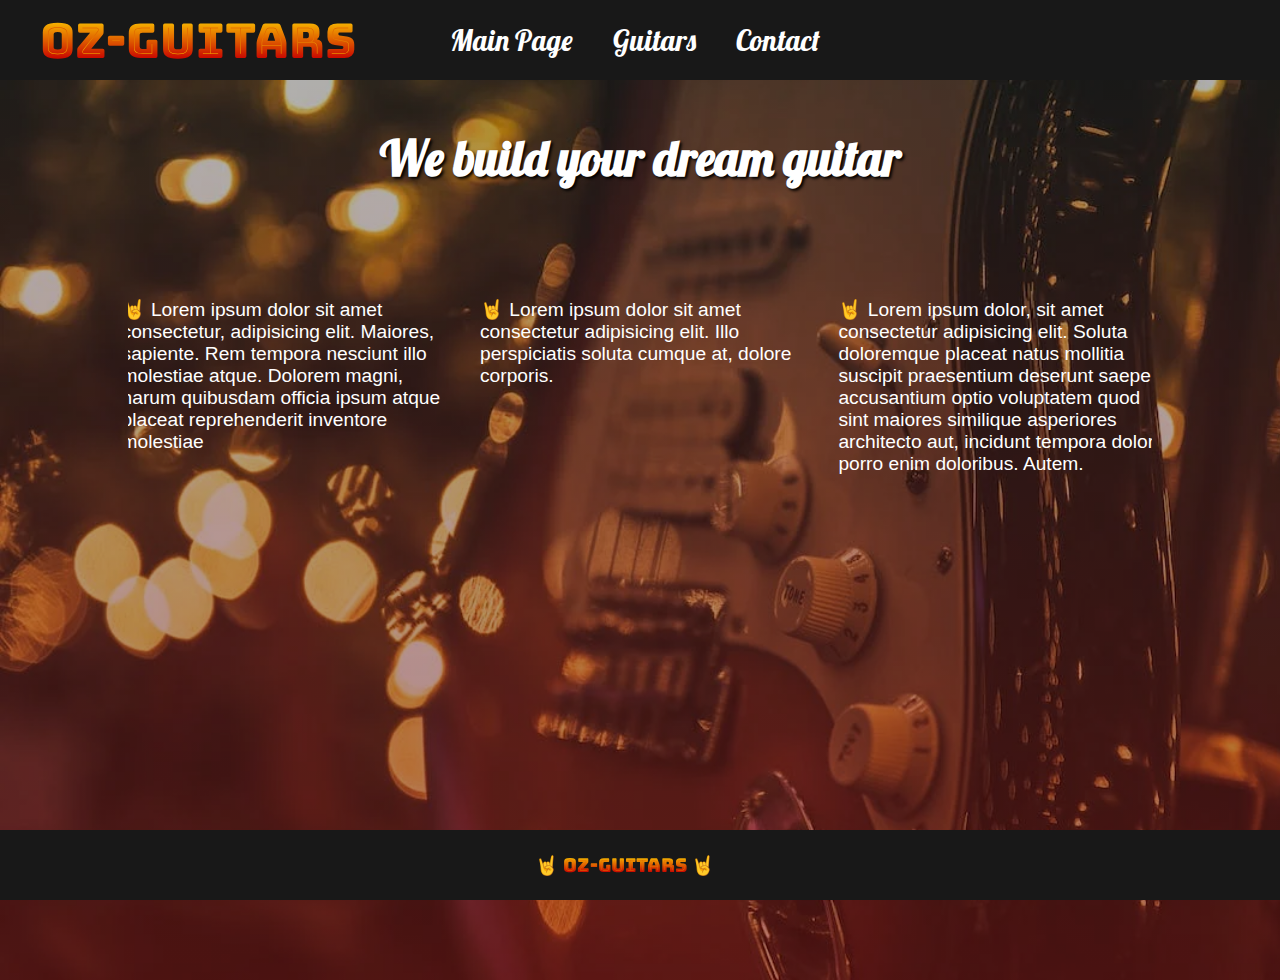
<file: index.html>
<!DOCTYPE html>
<html lang="en">
<head>
    <meta charset="UTF-8">
    <meta http-equiv="X-UA-Compatible" content="IE=edge">
    <meta name="viewport" content="width=device-width, initial-scale=1.0">
    <link rel="preconnect" href="https://fonts.googleapis.com">
    <link rel="preconnect" href="https://fonts.gstatic.com" crossorigin>
    <link rel="stylesheet" href="https://cdnjs.cloudflare.com/ajax/libs/font-awesome/6.2.0/css/all.min.css" integrity="sha512-xh6O/CkQoPOWDdYTDqeRdPCVd1SpvCA9XXcUnZS2FmJNp1coAFzvtCN9BmamE+4aHK8yyUHUSCcJHgXloTyT2A==" crossorigin="anonymous" referrerpolicy="no-referrer" />
    <link href="https://fonts.googleapis.com/css2?family=Bungee+Spice&family=Lobster&display=swap" rel="stylesheet">
    <link rel="stylesheet" href="https://cdn.jsdelivr.net/npm/bootstrap@4.5.3/dist/css/bootstrap.min.css" integrity="sha384-TX8t27EcRE3e/ihU7zmQxVncDAy5uIKz4rEkgIXeMed4M0jlfIDPvg6uqKI2xXr2" crossorigin="anonymous">
    <link rel="stylesheet" href="styles.css">
    <title>Document</title>
</head>
<body>
    <div class="cont">
        <header>
            <div class="top-bar">
                <h1>OZ-GUITARS</h1>
                <ul>
                    <li><a href="index.html">Main Page</a></li>
                    <li><a href="hand.html">Guitars</a></li>
                    <li><a href="contact.html">Contact</a></li>
                </ul>
            </div>
        </header>
        <main>
            <h2>We build your dream guitar</h2>
            <div class="main">
                    
                
                    <p><span>🤘  Lorem</span> ipsum dolor sit amet consectetur, adipisicing elit. Maiores, sapiente. Rem tempora nesciunt illo molestiae atque. Dolorem magni, harum quibusdam officia ipsum atque placeat reprehenderit inventore molestiae </p>
                    <p>🤘  Lorem ipsum dolor sit amet consectetur adipisicing elit. Illo perspiciatis soluta cumque at, dolore corporis.
                    </p>
                    <p>🤘  Lorem ipsum dolor, sit amet consectetur adipisicing elit. Soluta doloremque placeat natus mollitia suscipit praesentium deserunt saepe accusantium optio voluptatem quod sint maiores similique asperiores architecto aut, incidunt tempora dolor porro enim doloribus. Autem.</p>
                   

            </div>
        </main>
    </div>

    <footer>
        <div class="footer">
            <p class="footer-text jumbotron">🤘 OZ-GUITARS 🤘</p>
            <i class="fa-brands fa-facebook"> </i>
            <i class="fa-brands fa-twitter"> </i>
            <i class="fa-brands fa-instagram"> </i>

        </div>
    </footer>
<script src="https://code.jquery.com/jquery-3.5.1.slim.min.js" integrity="sha384-DfXdz2htPH0lsSSs5nCTpuj/zy4C+OGpamoFVy38MVBnE+IbbVYUew+OrCXaRkfj" crossorigin="anonymous"></script>
<script src="https://cdn.jsdelivr.net/npm/bootstrap@4.5.3/dist/js/bootstrap.bundle.min.js" integrity="sha384-ho+j7jyWK8fNQe+A12Hb8AhRq26LrZ/JpcUGGOn+Y7RsweNrtN/tE3MoK7ZeZDyx" crossorigin="anonymous"></script>
</body>
</html>
</file>
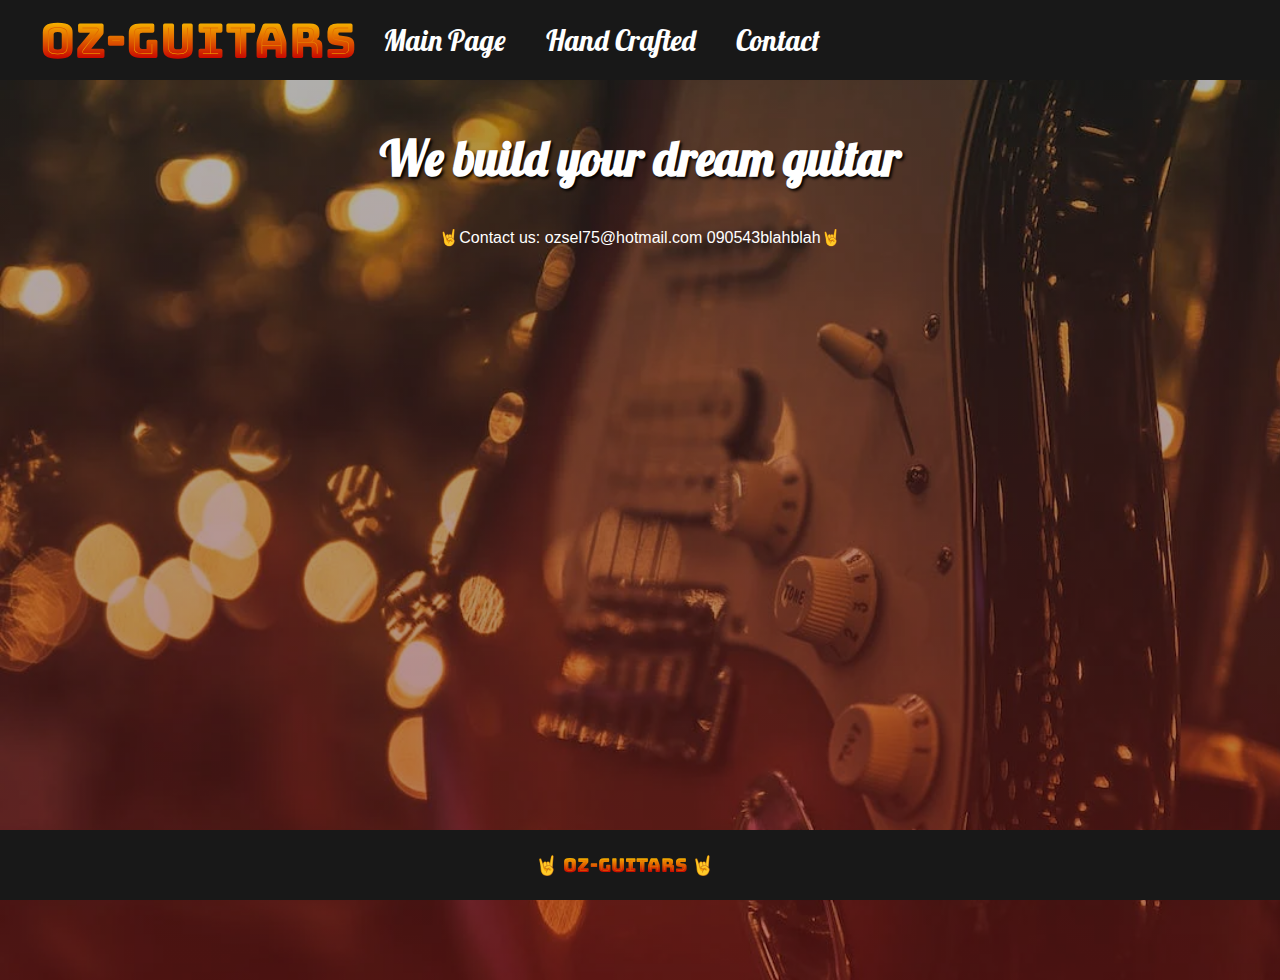
<file: contact.html>
<!DOCTYPE html>
<html lang="en">
<head>
    <meta charset="UTF-8">
    <meta http-equiv="X-UA-Compatible" content="IE=edge">
    <meta name="viewport" content="width=device-width, initial-scale=1.0">
    <link rel="preconnect" href="https://fonts.googleapis.com">
    <link rel="preconnect" href="https://fonts.gstatic.com" crossorigin>
    <link href="https://fonts.googleapis.com/css2?family=Bungee+Spice&family=Lobster&display=swap" rel="stylesheet">
    <link rel="stylesheet" href="https://cdnjs.cloudflare.com/ajax/libs/font-awesome/6.2.0/css/all.min.css" integrity="sha512-xh6O/CkQoPOWDdYTDqeRdPCVd1SpvCA9XXcUnZS2FmJNp1coAFzvtCN9BmamE+4aHK8yyUHUSCcJHgXloTyT2A==" crossorigin="anonymous" referrerpolicy="no-referrer" />
    <link rel="stylesheet" href="styles.css">
    <title>Document</title>
</head>
<body>
    <div class="container">
        <header>
            <div class="top-bar">
                <h1>OZ-GUITARS</h1>
                <ul>
                    <li><a href="index.html">Main Page</a></li>
                    <li><a href="hand.html">Hand Crafted</a></li>
                    <li><a href="contact.html">Contact</a></li>
                </ul>
            </div>
        </header>
        <main>
            <h2>We build your dream guitar </h2>
           
                    
                
                    <p>🤘Contact us:  ozsel75@hotmail.com  090543blahblah🤘</p>


            
        </main>
    </div>
    <footer>
        <div class="footer">
            <p class="footer-text">🤘 OZ-GUITARS 🤘</p>
            <i class="fa-brands fa-facebook"> </i>
            <i class="fa-brands fa-twitter"> </i>
            <i class="fa-brands fa-instagram"> </i>

        </div>
    </footer>

    <script src="https://code.jquery.com/jquery-3.5.1.slim.min.js" integrity="sha384-DfXdz2htPH0lsSSs5nCTpuj/zy4C+OGpamoFVy38MVBnE+IbbVYUew+OrCXaRkfj" crossorigin="anonymous"></script>
    <script src="https://cdn.jsdelivr.net/npm/bootstrap@4.5.3/dist/js/bootstrap.bundle.min.js" integrity="sha384-ho+j7jyWK8fNQe+A12Hb8AhRq26LrZ/JpcUGGOn+Y7RsweNrtN/tE3MoK7ZeZDyx" crossorigin="anonymous"></script>
</body>
</html>
</file>
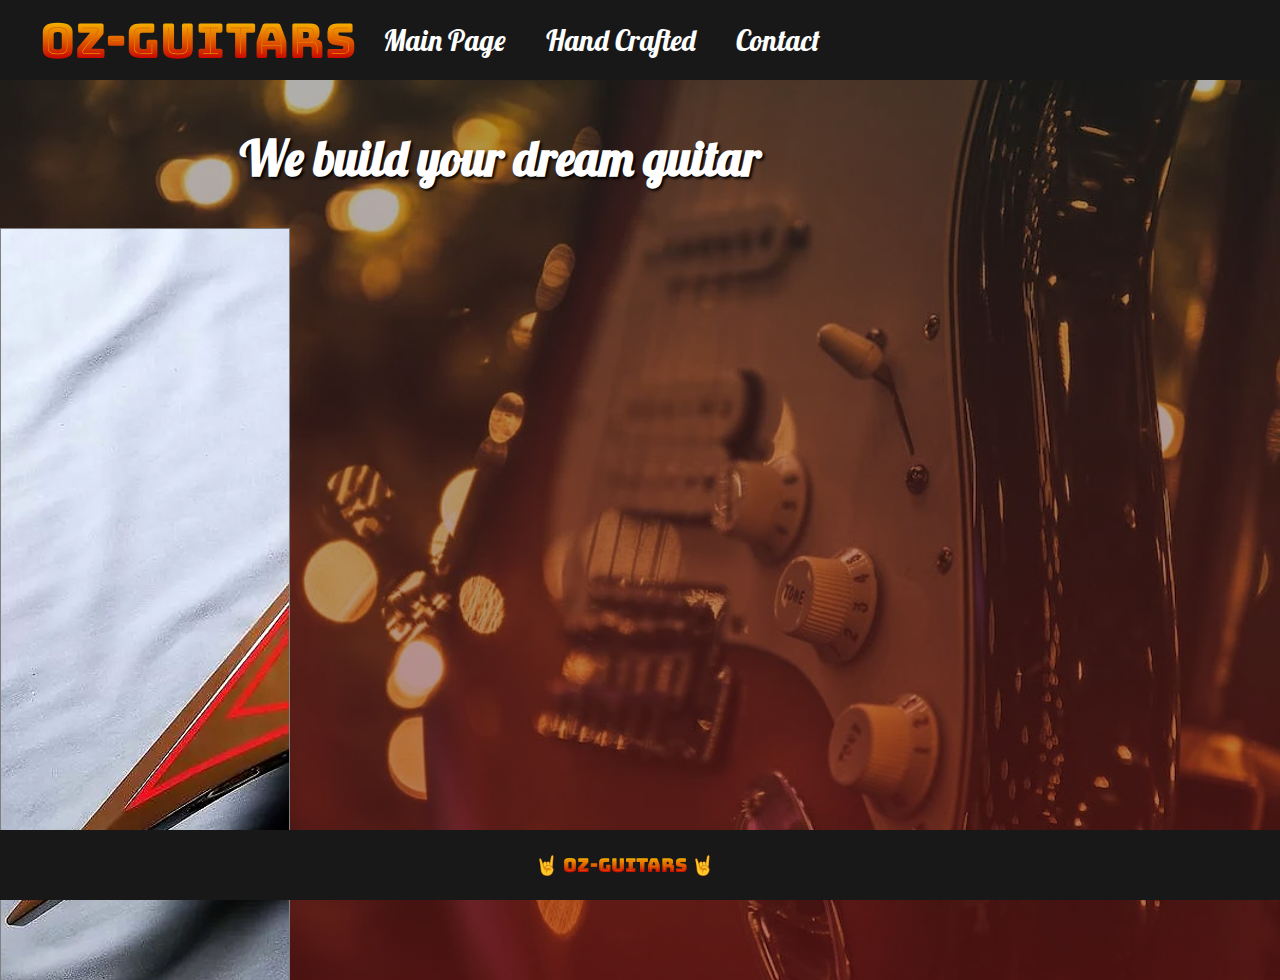
<file: hand.html>
<!DOCTYPE html>
<html lang="en">
<head>
    <meta charset="UTF-8">
    <meta http-equiv="X-UA-Compatible" content="IE=edge">
    <meta name="viewport" content="width=device-width, initial-scale=1.0">
    <link rel="preconnect" href="https://fonts.googleapis.com">
    <link rel="preconnect" href="https://fonts.gstatic.com" crossorigin>
    <link href="https://fonts.googleapis.com/css2?family=Bungee+Spice&family=Lobster&display=swap" rel="stylesheet">
    <link rel="stylesheet" href="https://cdnjs.cloudflare.com/ajax/libs/font-awesome/6.2.0/css/all.min.css" integrity="sha512-xh6O/CkQoPOWDdYTDqeRdPCVd1SpvCA9XXcUnZS2FmJNp1coAFzvtCN9BmamE+4aHK8yyUHUSCcJHgXloTyT2A==" crossorigin="anonymous" referrerpolicy="no-referrer" />
    <link rel="stylesheet" href="https://cdn.jsdelivr.net/npm/bootstrap@4.5.3/dist/css/bootstrap.min.css" integrity="sha384-TX8t27EcRE3e/ihU7zmQxVncDAy5uIKz4rEkgIXeMed4M0jlfIDPvg6uqKI2xXr2" crossorigin="anonymous">
    <link rel="stylesheet" href="styles.css">
    <title>Document</title>
</head>
<body>
    <div class="cont">
        <header>
            <div class="top-bar">
                <h1>OZ-GUITARS</h1>
                <ul>
                    <li><a href="index.html">Main Page</a></li>
                    <li><a href="hand.html">Hand Crafted</a></li>
                    <li><a href="contact.html">Contact</a></li>
                </ul>
            </div>
        </header>
        <main >
            <div class="guitars">
            <section class="container">
            <h2>We build your dream guitar </h2>
                <div class="row">
                    <div class="col-sm-3">
                        <div class="card" style="width: 18rem;">
                            <img src="./img/4.jpg" class="card-img-top img-fluid" alt="...">
                            <div class="card-body">
                            <p class="card-text">🤘 We build what you dream, we use best hardware, everything handcrafted from start to end. </p>
                            </div>
                        </div>
                    </div>
                    <div class="col-sm-3">
                        <div class="card" style="width: 18rem;">
                            <img src="./img/3.jpg" class="card-img-top img-fluid" alt="...">
                            <div class="card-body">
                            <p class="card-text">🤘 We build what you dream, we use best hardware, everything handcrafted from start to end. </p>
                            </div>
                        </div>
                    </div>
                    <div class="col-sm-3">
                        <div class="card" style="width: 18rem;">
                            <img src="./img/2.jpg" class="card-img-top img-fluid" alt="...">
                            <div class="card-body">
                            <p class="card-text">🤘 We build what you dream, we use best hardware, everything handcrafted from start to end. </p>
                            </div>
                        </div>
                    </div>
                    <div class="col-sm-3">
                        <div class="card" style="width: 18rem;">
                            <img src="./img/1.jpg" class="card-img-top img-fluid" alt="...">
                            <div class="card-body">
                            <p class="card-text">🤘 We build what you dream, we use best hardware, everything handcrafted from start to end. </p>
                            </div>
                        </div>
                    </div>
                    <div class="col-sm-3">
                        <div class="card" style="width: 18rem;">
                            <img src="./img/5.jpg" class="card-img-top img-fluid" alt="...">
                            <div class="card-body">
                            <p class="card-text">🤘 We build what you dream, we use best hardware, everything handcrafted from start to end. </p>
                            </div>
                        </div>
                    </div>
                    <div class="col-sm-3">
                        <div class="card" style="width: 18rem;">
                            <img src="./img/6.jpg" class="card-img-top img-fluid" alt="...">
                            <div class="card-body">
                            <p class="card-text">🤘 We build what you dream, we use best hardware, everything handcrafted from start to end. </p>
                            </div>
                        </div>
                    </div>
                    <div class="col-sm-3">
                        <div class="card" style="width: 18rem;">
                            <img src="./img/1.jpg" class="card-img-top img-fluid" alt="...">
                            <div class="card-body">
                            <p class="card-text">🤘 We build what you dream, we use best hardware, everything handcrafted from start to end. </p>
                            </div>
                        </div>
                    </div>
                    <div class="col-sm-3">
                        <div class="card" style="width: 18rem;">
                            <img src="./img/2.jpg" class="card-img-top img-fluid" alt="...">
                            <div class="card-body">
                            <p class="card-text">🤘 We build what you dream, we use best hardware, everything handcrafted from start to end. </p>
                            </div>
                        </div>
                    </div>
                    <div class="col-sm-3">
                        <div class="card" style="width: 18rem;">
                            <img src="./img/2.jpg" class="card-img-top img-fluid" alt="...">
                            <div class="card-body">
                            <p class="card-text">🤘 We build what you dream, we use best hardware, everything handcrafted from start to end. </p>
                            </div>
                        </div>
                    </div>
                   
                    
                

            
                </div>
            </section>
        </div>
        </main>
    </div>
    <footer>
        <div class="footer">
            <p class="footer-text">🤘 OZ-GUITARS 🤘</p>
            <i class="fa-brands fa-facebook"> </i>
            <i class="fa-brands fa-twitter"> </i>
            <i class="fa-brands fa-instagram"> </i>

        </div>
    </footer>
    <script src="https://code.jquery.com/jquery-3.5.1.slim.min.js" integrity="sha384-DfXdz2htPH0lsSSs5nCTpuj/zy4C+OGpamoFVy38MVBnE+IbbVYUew+OrCXaRkfj" crossorigin="anonymous"></script>
    <script src="https://cdn.jsdelivr.net/npm/bootstrap@4.5.3/dist/js/bootstrap.bundle.min.js" integrity="sha384-ho+j7jyWK8fNQe+A12Hb8AhRq26LrZ/JpcUGGOn+Y7RsweNrtN/tE3MoK7ZeZDyx" crossorigin="anonymous"></script>
</body>
</html>
</file>
<file: styles.css>
* {
    margin: 0;
    padding: 0;
    font-family: sans-serif;
    overflow: hidden;
    transition: all 0.5s;
   
}

main {
    background-image: linear-gradient( rgba(0,0,0,0.3),rgba(111, 0, 0, 0.5)), url(./img1.webp);
    width: 100vw;
    height: 100vh;
    background-size: cover;
     
}

h1 {
    font-family: 'Bungee Spice', cursive;
    font-size: 3em;
}
h2 {
    margin-top: 3rem;
    text-align: center;
    width: 1000px;
    font-family: 'Lobster', cursive;   
    height: 100px;
    font-size: 3em;
    text-shadow: 2px 2px 3px black;
}

.top-bar {
    background-color: rgb(24, 24, 24);
    color: white;
    display: flex;
    justify-content: space-between;
    padding: 0 40px;
    height: 80px;
    align-items: center;
        
}

ul {
    margin-right: 400px;
    display: flex;
}

ul li {
    list-style: none;
    padding: 20px;
}

ul li a:hover {
    font-size: 2.5em;
    color: deeppink;
}

a {
    text-decoration: none;
    color: white;
    font-family: 'Lobster', cursive;
    font-size: 1.8em;
}
main {
    display: flex;
    align-items: center;
    color: white;
    flex-direction: column;
    
    
}
.main {
   width: 80%;
    display: grid;
    grid-template-columns: 20rem 20rem 20rem;
    grid-template-rows: 1;
    justify-content: center;
    gap:2em;
    color: white;
    font-size: larger;
    margin-top: 70px;
}

.craft {
    margin-top: -25px;
    margin-left:95%;
    width: 400px;
    height: 300px;
    box-shadow: 2px 3px 3px  black;
    border-radius: 50px;
}

img {
   
    
}

.footer {
    position: absolute;
    bottom: 0;
    left: 0;
    right: 0;
    background-color: rgb(24, 24, 24);
    color: white;
    display: flex;
    justify-content: center;
    padding: 0 40px;
    height: 70px;
    align-items: center;
}

.footer-text {
    font-size: 19px;
    font-family: 'Bungee Spice', cursive;
}

i {
    font-size: 19px;
    padding-left: 10px;
}

.cont > p.intro + ul > li:first-child {
    color: orange;
    }


.card {
    border: 1px solid gray;
    margin-bottom: 30px;
    background-color: #333;
}

.guitars {
    overflow: scroll;
    width: 100%;
    
}

.jumbotron {
    background-color: rgb(24, 24, 24);
}
</file>
